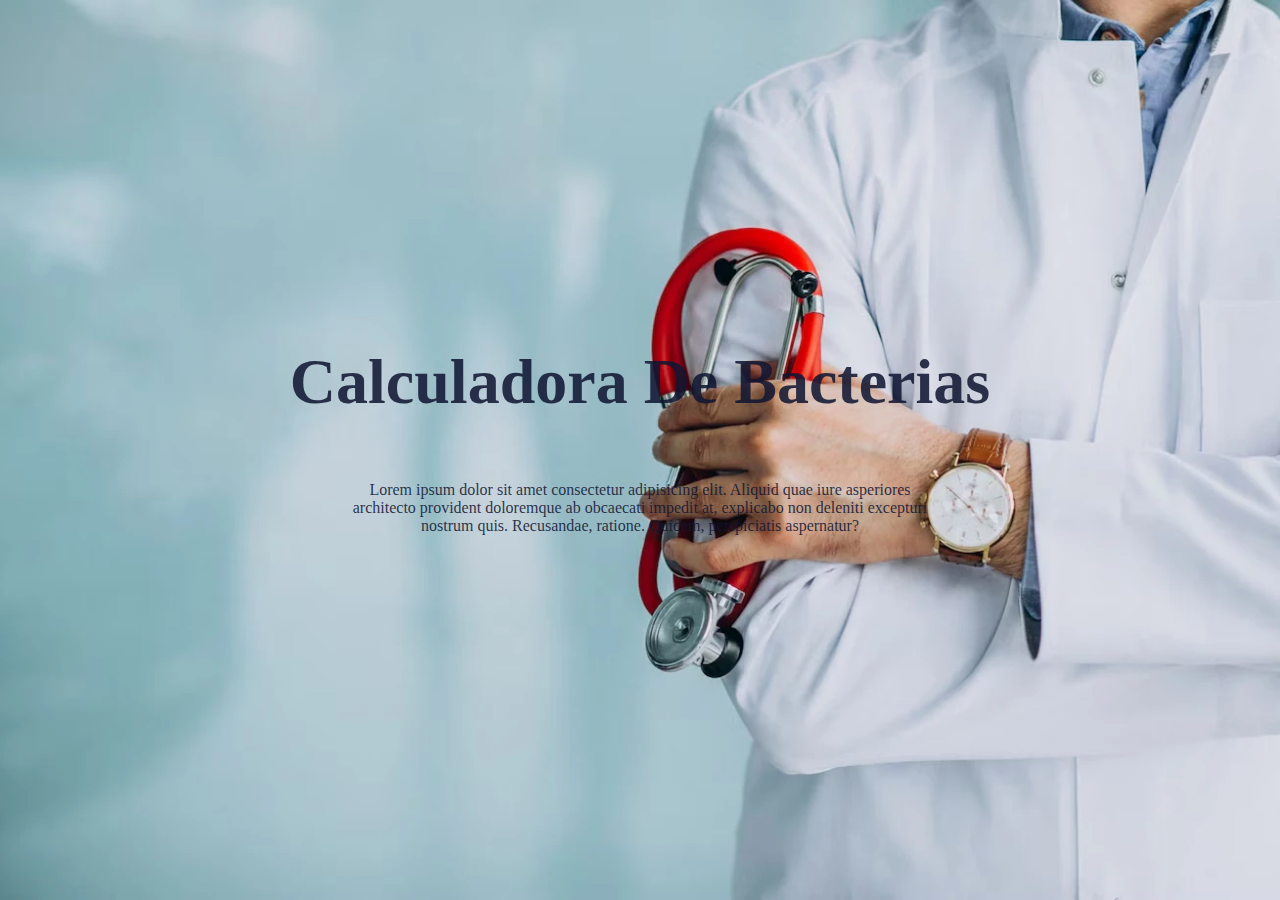
<file: index.html>
<!DOCTYPE html>
<html lang="en">
<head>
    <meta charset="UTF-8">
    <meta name="viewport" content="width=device-width, initial-scale=1.0">
    <title>Document</title>
    <link rel="stylesheet" href="css/styles.css">
</head>
<body>
    <main class="main">
        <h1 class="main__title">Calculadora De Bacterias</h1>
        <p class="main__text">Lorem ipsum dolor sit amet consectetur adipisicing elit. Aliquid quae iure asperiores architecto provident doloremque ab obcaecati impedit at, explicabo non deleniti excepturi nostrum quis. Recusandae, ratione. Quidem, perspiciatis aspernatur?</p>
    </main>
</body>
</html>
</file>
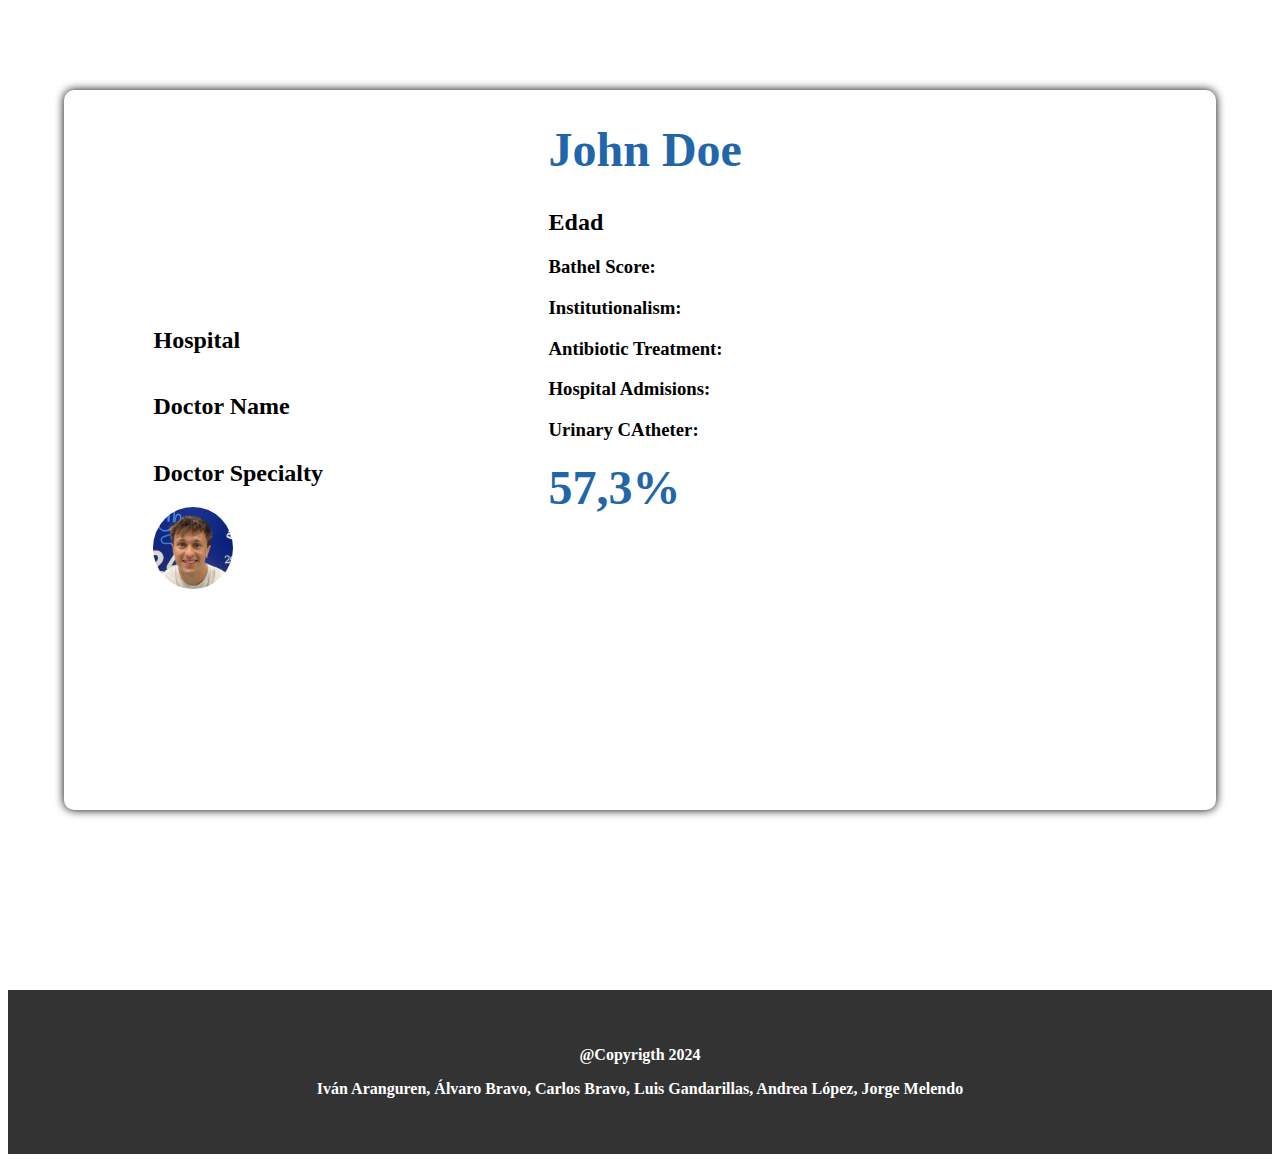
<file: frontend/calculator.html>
<!DOCTYPE html>
<html lang="en">
<head>
	<meta charset="UTF-8">
	<meta name="viewport" content="width=device-width, initial-scale=1.0">
	<title>Calculator</title>
	<link rel="stylesheet" href="../css/calculator/styles.css">
	<link rel="stylesheet" href="../css/calculator/footer.css">
</head>
<body>
	<main class="profile">
        <div class="profile__wrapper">
            <div class="doctor__info">
                <div class="hospital">
                    <h2 class="hospital__title">Hospital</h2>
                </div>
                <div class="doctor-name">
                    <h2 class="doctor-name__title">Doctor Name</h2>
                </div>
                <div class="doctor-specialty">
                    <h2 class="doctor-specialty__title">Doctor Specialty</h2>
                </div>
                <div class="profile__img-container">
                    <img class="profile__img" src="../img/jorge.jpg">
                </div>
            </div>
            <div class="profile__data-container">
                <div class="profile__data">
                    <div class="profile__description">
                        <h1>John Doe</h1>
                        <h2>Edad</h2>
                        <h3>Bathel Score:</h3>
                        <h3>Institutionalism:</h3>
                        <h3>Antibiotic Treatment:</h3>
                        <h3>Hospital Admisions:</h3>
                        <h3>Urinary CAtheter:</h3>
                        <h3 class="result">57,3%</h3>
                    </div>
                </div>
            </div>
        </div>
    </main>
	<footer>
        <p>
            @Copyrigth 2024
        </p>
        <p>
            <a href="https://www.linkedin.com/in/iv%C3%A1n-aranguren-ripoll-100360328/" target="_blank">Iván Aranguren</a>,
            <a>Álvaro Bravo,</a>
            <a href="https://www.linkedin.com/in/carlos-bravo-garr%C3%A1n-63235a328/" target="_blank">Carlos Bravo</a>,
            <a href="https://www.linkedin.com/in/lgandarillas/" target="_blank">Luis Gandarillas</a>,
            <a href="https://www.linkedin.com/in/andrea-l%C3%B3pez-salazar-749700260/" target="_blank">Andrea López</a>,
            <a href="https://www.linkedin.com/in/jorge-melendo-cordoba-2351a7247/" target="_blank">Jorge Melendo</a>
        </p>
	</footer>
</body>
</html>
</file>
<file: css/styles.css>
/* GLOBAL STYLES */

*{
    box-sizing: border-box;
    scroll-behavior: smooth;
}

body{
    font-family: 'Montserrat';
    display: flex;
    flex-direction: column;
    margin: 0;
    padding: 0;
    background-color: #e2eaff;
    color: #101632dd
}

div, ul, nav, header, footer, a, li, label{
    margin: 0;
    padding: 0;
}

/*------------MAIN SECTION------------*/

.main{
    display: flex;
    flex-direction: column;
    justify-content: center;
    align-items: center;
    min-height: 100vh;
    background-color: #e2eaff;
    background-image: url(../img/background.webp);
    background-size: cover;
    background-position: right;
    color: #101632dd;
}

h1{
    margin-top: 0;
    font-size: 4rem;
    text-wrap: balance;
    text-align: center;
}

.main__text{
    text-align: center;
    max-width: 600px;
    margin: 20px;
}

/*------------END MAIN----------------*/
</file>
<file: css/calculator/styles.css>
*{
    box-sizing: border-box;
}


.profile__wrapper {
    display: flex;
    flex-direction: column;
    justify-content: space-evenly;
    background-color: #fff;
    max-width: 1400px;
    margin: auto;

}

.profile__data-container {
    max-width: 600px;
    padding: 12px;
    margin: auto;
}

.profile__img-container {
    max-height: 500px;
    overflow: hidden;
}

.profile__img {
    max-width: 100%;
    width: 100px;
    height: auto;
    object-fit: cover;
    border-radius: 50%;
}

textarea{
    resize: none;
    width: 50%;
    margin-bottom: 5px;
}

.profile__button{
    width: 20%;
    background-color: #26a;
    color: #fff;
    padding: 10px;
    border: none;
    border-radius: 5px;
    cursor: pointer;
}

h1 {
    color: #26a;
    font-size: 1rem;
}

.result {
    font-size: 3rem;
    color: #26a;
    margin: 0;;
    right: 20;
}

#yes{
    color: green;
}

#no{
    color: red;
}
/*---------PROFILE QUERIES------------ */

@media screen and (min-width: 720px) {

    .profile {
        height: 100vh;
        justify-content: center;
    }

    .profile__wrapper {
        flex-direction: row;
        padding: 20px;
        background-color: transparent;
        height: 80vh;
        width: 90vw;
        margin: auto;
        border-radius: 10px;
        box-shadow: 0 0 10px 0 rgba(0, 0, 0);
        margin-top: 10vh;
    }

    .doctor__info {
        display: flex;
        flex-direction: column;
        justify-content: center;
        background-color: #fff;
        width: 30%;
        padding: 10px;
    }

    .profile__data-container {
        background-color: #fff;
        display: flex;
        width: 100%;
        margin: 0;
    }

    .profile__data {
        max-width: 620px;
    }

    .profile__img-container {
        max-height: initial;
        border-radius: 20px 0px 0px 20px;
    }

    .profile__img {
        width: 80px;
        height: auto;
        object-fit: cover;
        background-color: #fff;
        border-radius: 50%;
    }

    h1 {
        margin-top: 0;
        font-size: 3rem;
        text-wrap: balance;
    }
}
</file>
<file: css/calculator/footer.css>
/* FOOTER CSS STYLE */

footer {
	margin-top: auto;
	background-color: #333;
	color: #fff;
	padding: 40px;
	text-align: center;
	font-weight: bold;
}

footer a {
	color: #fff;
	text-decoration: none;
	cursor: pointer;
}
</file>
